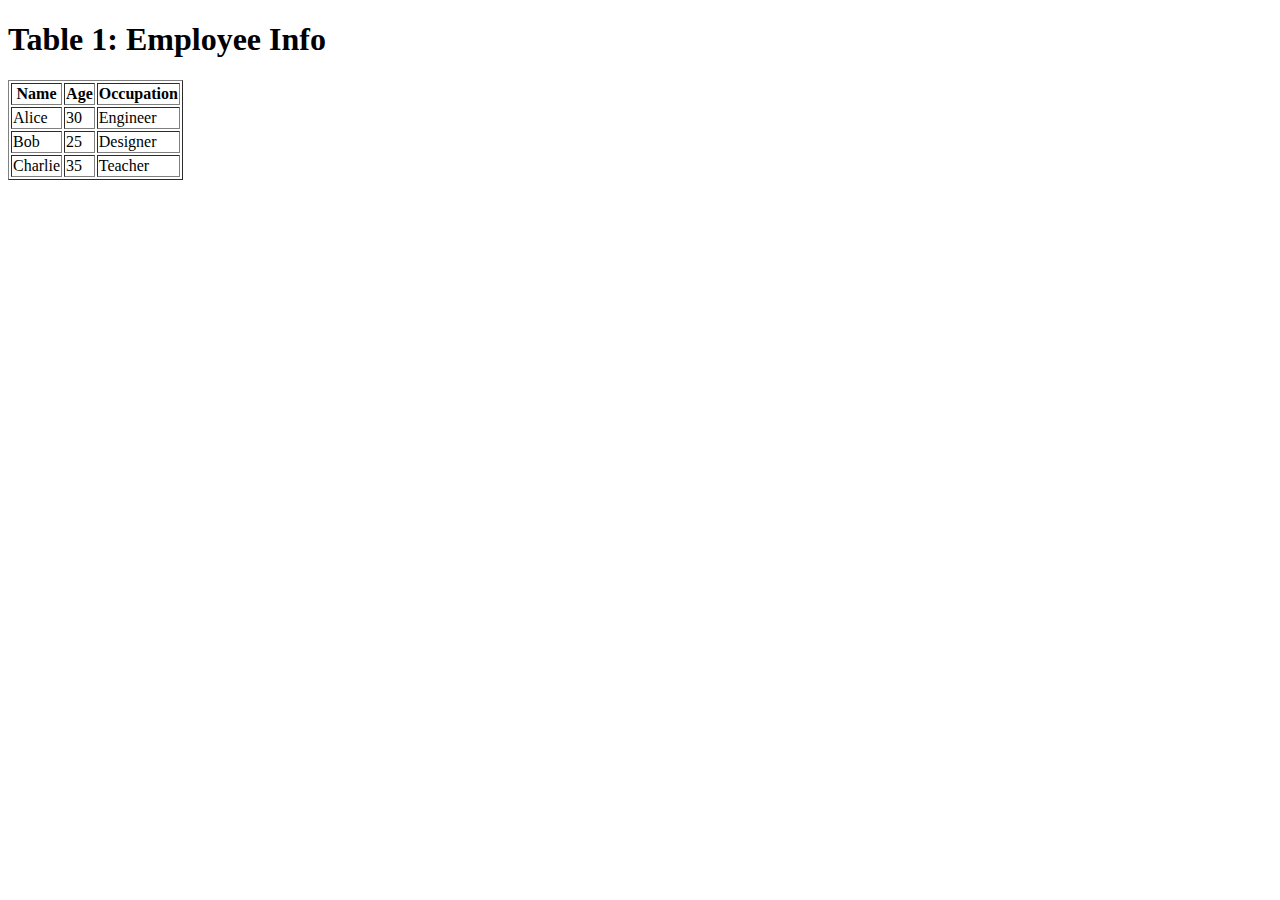
<file: test/html/example-01.html>
<!DOCTYPE html>
<html lang="en">

<head>
    <meta charset="UTF-8">
    <meta name="viewport" content="width=device-width, initial-scale=1.0">
    <title>Example 01</title>
</head>

<body>
    <h1>Table 1: Employee Info</h1>
    <table border="1">
        <tr>
            <th>Name</th>
            <th>Age</th>
            <th>Occupation</th>
        </tr>
        <tr>
            <td>Alice</td>
            <td>30</td>
            <td>Engineer</td>
        </tr>
        <tr>
            <td>Bob</td>
            <td>25</td>
            <td>Designer</td>
        </tr>
        <tr>
            <td>Charlie</td>
            <td>35</td>
            <td>Teacher</td>
        </tr>
    </table>
</body>

</html>
</file>
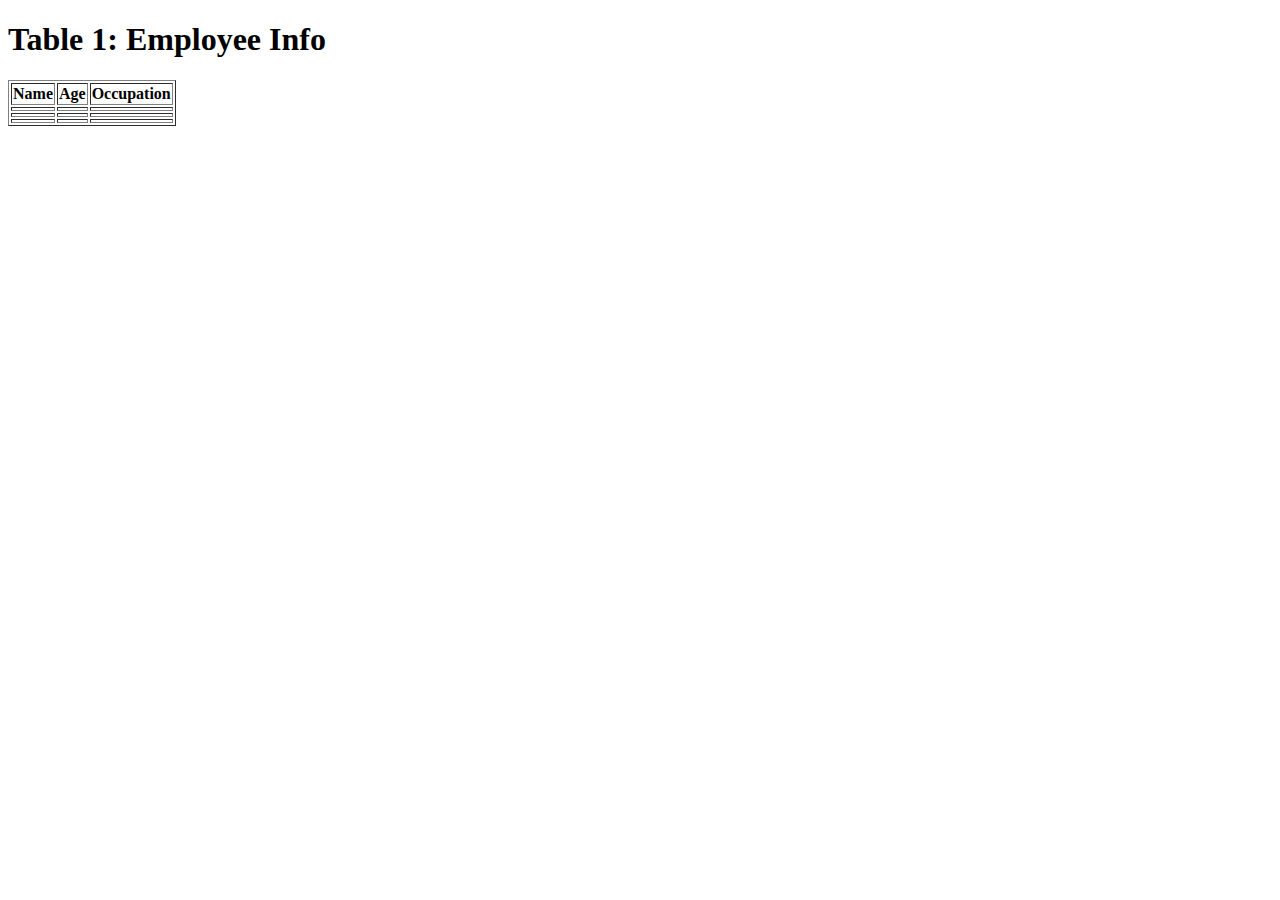
<file: test/html/example-02.html>
<!DOCTYPE html>
<html lang="en">

<head>
    <meta charset="UTF-8">
    <meta name="viewport" content="width=device-width, initial-scale=1.0">
    <title>Example 02</title>
</head>

<body>
    <h1>Table 1: Employee Info</h1>
    <table border="1">
        <tr>
            <th>Name</th>
            <th>Age</th>
            <th>Occupation</th>
        </tr>
        <tr>
            <td></td>
            <td></td>
            <td></td>
        </tr>
        <tr>
            <td></td>
            <td></td>
            <td></td>
        </tr>
        <tr>
            <td></td>
            <td></td>
            <td></td>
        </tr>
    </table>
</body>

</html>
</file>
